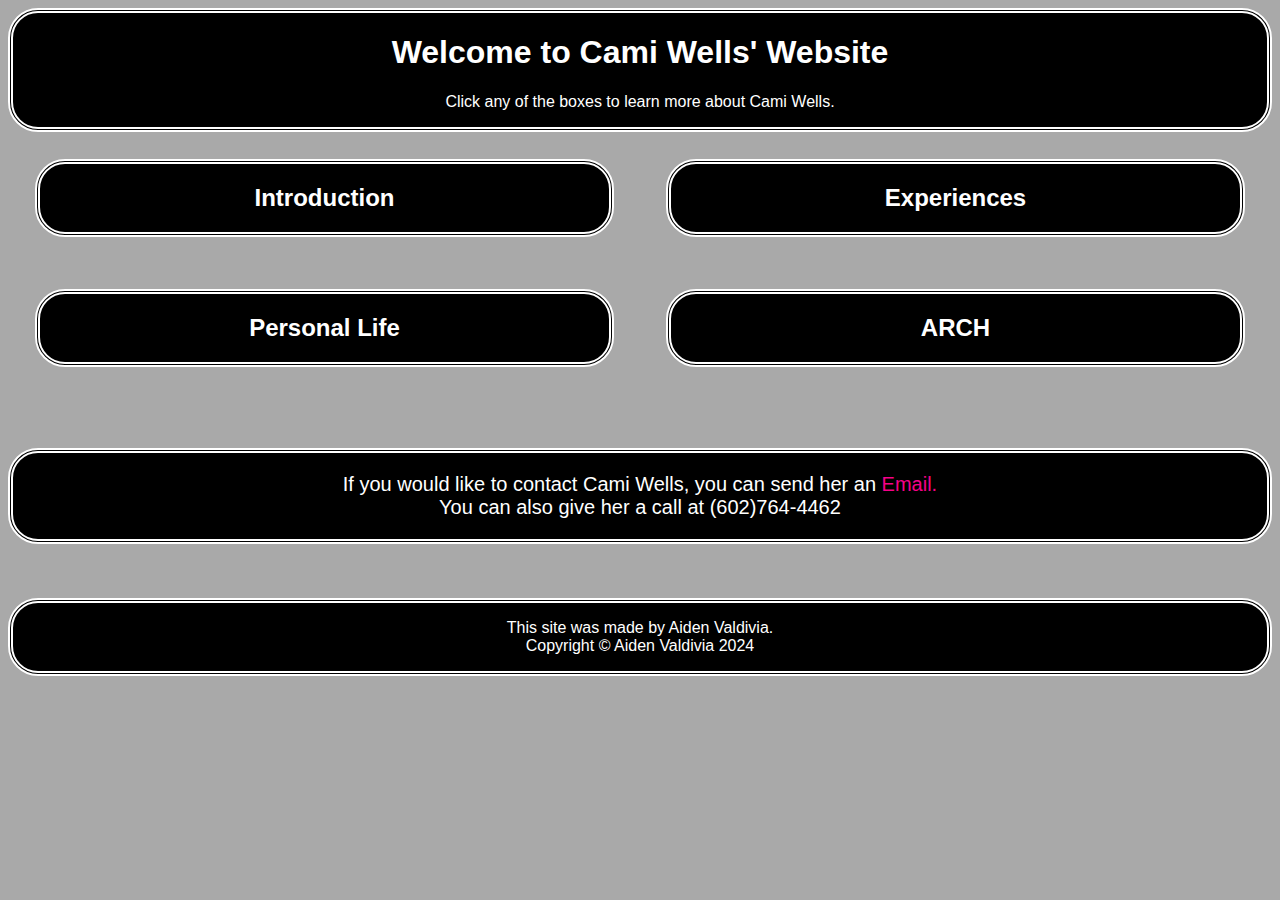
<file: Index.html>
<!DOCTYPE html>
<html>
	<head>
	<title> Cami Wells' Website</title>
	<style>
		.title{
		text-align: center;
		border: solid;
		background-color:black;
		color:white;
		font-size: 400%;
		}
		
		body{
		background-color: rgb(169,169,169);
		font-family:arial, vernada;
		}
		.links{
		
		background-color:black;
		color:white;
		border-radius:30px;
    		background-color: black; 
    		text-align: center;
		text-decoration:none;
		
		}
		div{
		text-align: center;
		border: thick double;
		background-color:black;
		color:white;
		border-radius:30px;
		background-color: black; 
    		text-align: center;
		border: thick double;
		}
		td {
		padding: 25px;
		text-align: left;
		width:50%
		}
		.links:hover {
		background-color: white;
		color:black;
		border-color: black;
		}
		table{
		table-layout: fixed;
		width: 100%;
		
		}
		a{
		text-decoration:none;
		}
		#credit{
			font-family:Verdana, Geneva, Tahoma, sans-serif;
		}
		#site{
			color:greenyellow;
		}
		#contact{
			font-size: 20px;
		}
		#email{
			color:rgb(247, 0, 136);
		}
		
	</style>
	</head>

	<body>
	<div>
	<h1> Welcome to Cami Wells' Website </h1>
	<p > Click any of the boxes to learn more about Cami Wells. </p>
	</div>
	<table>
	<tr>
	<td>
	<a href="intro.html">
	
	<div class="links">
	
	<h2 id="box-1">Introduction</h2>
	
	</div>
	</a>
	</td>
	<td>
	<a href="experiences.html">
	<div class="links">
	<h2 id="box-2"> Experiences </h2>
	</div>
	</a>
	</td>
	</tr>
	<tr>
	<td>
	<a href="personal.html">
	
	<div class="links">
	
	<h2 id="box-3">Personal Life</h2>
	
	</div>
	</a>
	</td>

	
	<td>
	<a href="arch.html">
	<div class="links">
	<h2 id="box-4"> ARCH </h2>
	</div>
	</a>
	</td>
	</tr>
	</table>
	<br>
	<br>
	<br>
	<div id="contact">
		<p id="credit"> If you would like to contact Cami Wells, you can send her an<a href="mailto:cwells@phoenixunion.org" target="_blank" rel="noopener" aria-label="cwells@phoenixunion.org - Opens a new window" id="email"> Email.</a> <br>
		 You can also give her a call at (602)764-4462 </p>
		
	</div>
	<br>
	<br>
	<br>
	<div>
		<footer>
			<p> This site was made by Aiden Valdivia. <br>
		 Copyright &copy; Aiden Valdivia 2024</p>
		</footer>
		
	</div>
	
	</body>
	</html>
</file>
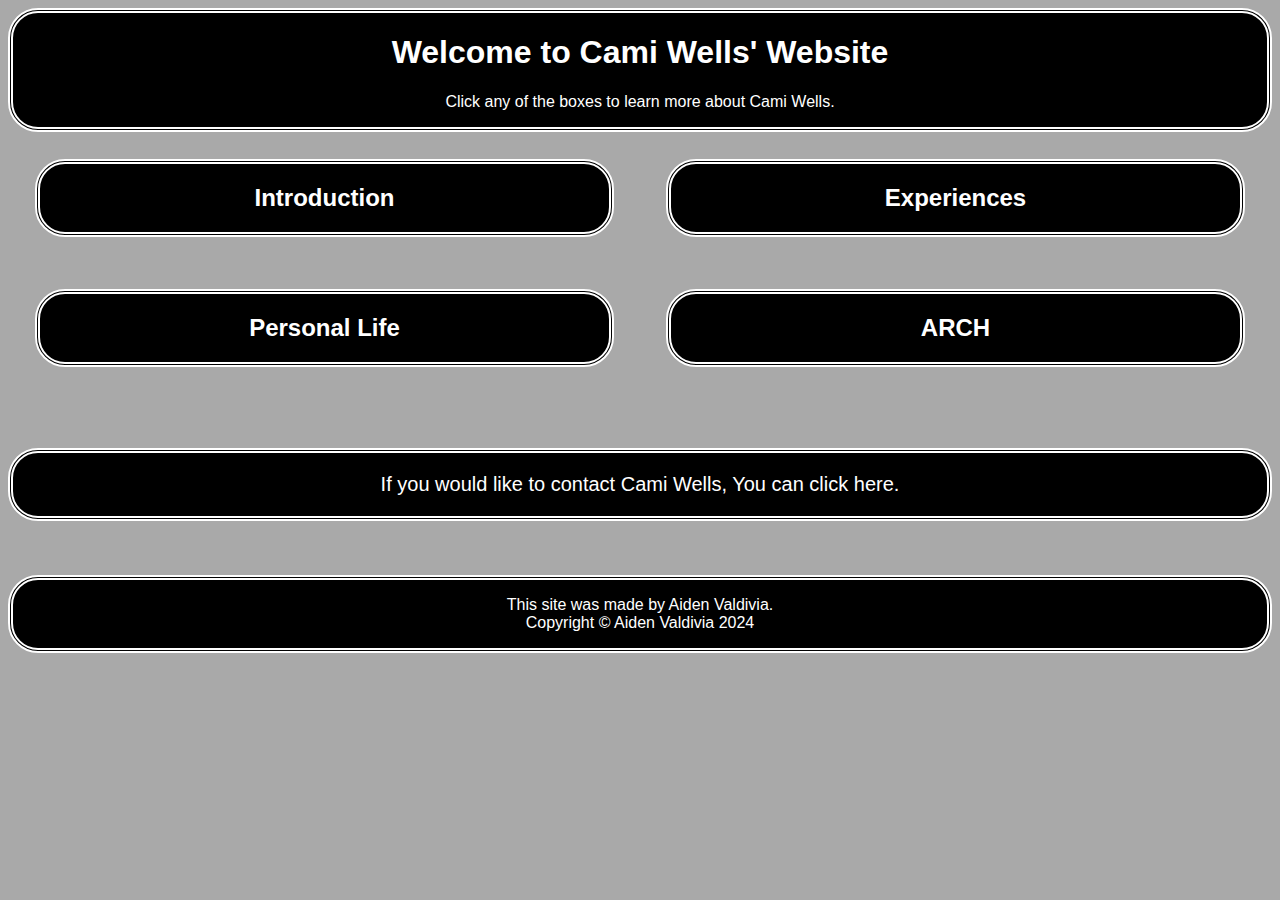
<file: index.html>
<!DOCTYPE html>
<html>
	<head>
	<title> Cami Wells' Website</title>
	<link rel="shortcut icon"
 href="kisspng-bowling-balls-medal-silver-trophy-ten-pin-bowling-5b2fc852100f14.2740698015298581300658.png">
		<script>
			if(/Android|webOS|iPhone|iPad|iPod|BlackBerry|IEMobile|Opera Mini/i.test(navigator.userAgent) ) {
 // change to 
 window.location.replace ("main-mobile.html");

}
		</script>
	<style>
		.title{
		text-align: center;
		border: solid;
		background-color:black;
		color:white;
		font-size: 400%;
		}
		
		body{
		background-color: rgb(169,169,169);
		font-family:arial, vernada;
		}
		.links{
		
		background-color:black;
		color:white;
		border-radius:30px;
    		background-color: black; 
    		text-align: center;
		text-decoration:none;
		
		}
		div{
		text-align: center;
		border: thick double;
		background-color:black;
		color:white;
		border-radius:30px;
		background-color: black; 
    		text-align: center;
		border: thick double;
		}
		td {
		padding: 25px;
		text-align: left;
		width:50%
		}
		.links:hover {
		background-color: white;
		color:black;
		border-color: black;
		}
		table{
		table-layout: fixed;
		width: 100%;
		
		}
		a{
		text-decoration:none;
		}
		#credit{
			font-family:Verdana, Geneva, Tahoma, sans-serif;
		}
		#site{
			color:greenyellow;
		}
		#contact{
			font-size: 20px;
		}
		#email{
			color:rgb(247, 0, 136);
		}
		
	</style>
	</head>

	<body>
	<div>
	<h1> Welcome to Cami Wells' Website </h1>
	<p > Click any of the boxes to learn more about Cami Wells. </p>
	</div>
	<table>
	<tr>
	<td>
	<a href="intro.html">
	
	<div class="links">
	
	<h2 id="box-1">Introduction</h2>
	
	</div>
	</a>
	</td>
	<td>
	<a href="experiences.html">
	<div class="links">
	<h2 id="box-2"> Experiences </h2>
	</div>
	</a>
	</td>
	</tr>
	<tr>
	<td>
	<a href="personal.html">
	
	<div class="links">
	
	<h2 id="box-3">Personal Life</h2>
	
	</div>
	</a>
	</td>

	
	<td>
	<a href="arch.html">
	<div class="links">
	<h2 id="box-4"> ARCH </h2>
	</div>
	</a>
	</td>
	</tr>
	</table>
	<br>
	<br>
	<br>
	<a href="contact.html">
	<div id="contact" class="links">
		<p id="credit"> If you would like to contact Cami Wells, You can click here. </p>
		
	</div>
	</a>
	<br>
	<br>
	<br>
	<div>
		
		<footer>
			<p> This site was made by Aiden Valdivia. <br>
		 Copyright &copy; Aiden Valdivia 2024</p>
		</footer>
		
	</div>
	
	</body>
	</html>
</file>
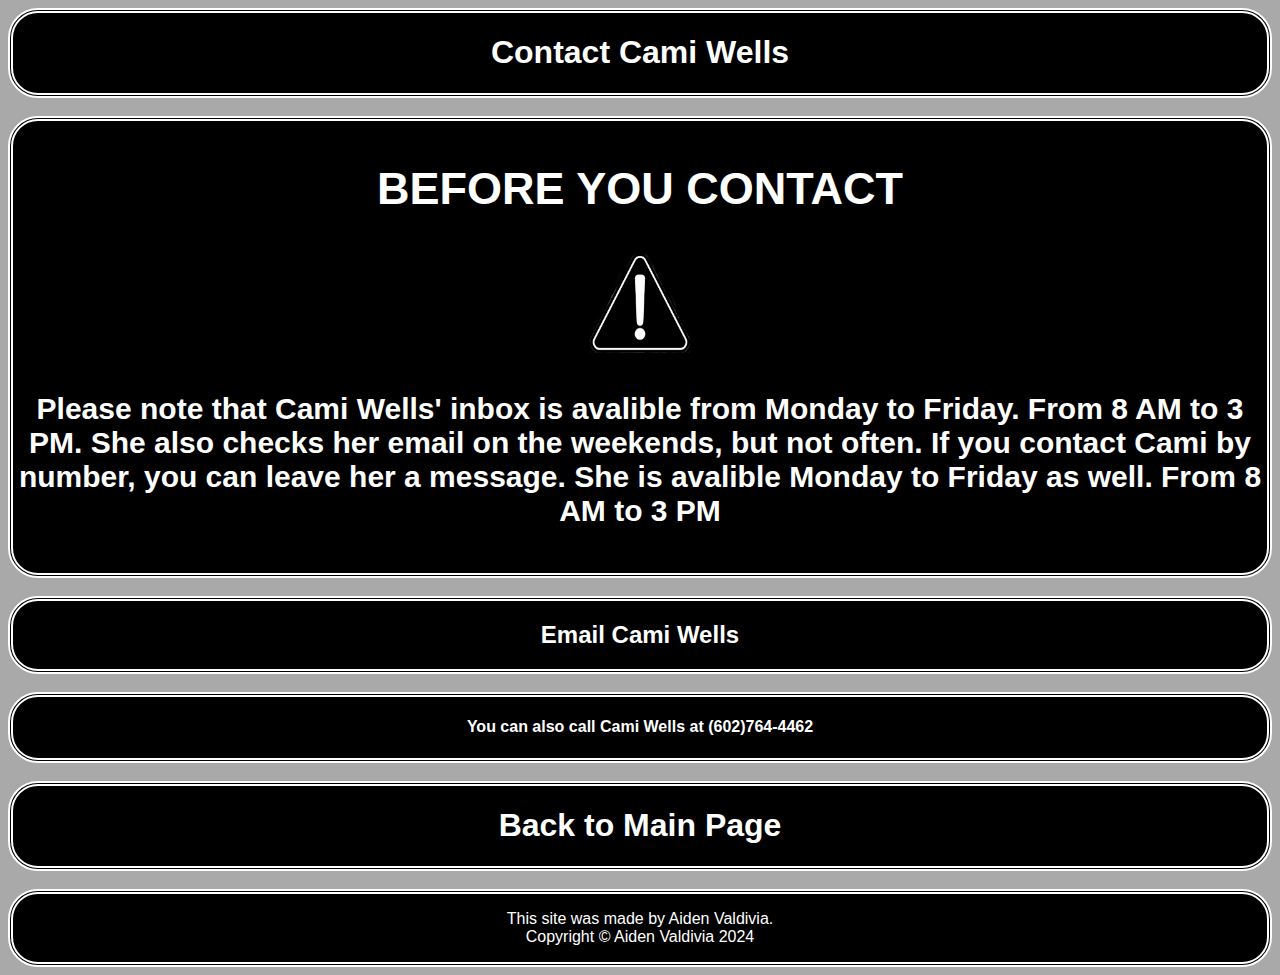
<file: contact-mobile.html>
<!DOCTYPE html>
<html>
	<head>
	<title>Contact Cami Wells</title>
	<link rel="shortcut icon"
 href="kisspng-bowling-balls-medal-silver-trophy-ten-pin-bowling-5b2fc852100f14.2740698015298581300658.png">

	<style>
		
	.title{
		text-align: center;
		border: solid;
		background-color:black;
		color:white;
		font-size: 400%;
		}
		body{
		background-color: rgb(169,169,169);
		font-family:arial, vernada;
		}
		.links{
		
		background-color:black;
		color:white;
		border-radius:30px;
    		background-color: black; 
    		text-align: center;
		text-decoration:none;
		
		}
		div{
		text-align: center;
		border: thick double;
		background-color:black;
		color:white;
		border-radius:30px;
		background-color: black; 
    		text-align: center;
		border: thick double;
		}
		td {
		padding: 20px;
		text-align: left;
		width:100%
		}
		.links:hover {
		background-color: white;
		color:black;
		border-color: black;
		}
		table{
		table-layout: fixed;
		width: 100%;
		
		}
		a{
		text-decoration:none;
		}
		#wall{
		font-size:30px;
		padding: 5px;
		}
		img{
		width: 100px;
		height:100px;
		margin-left: auto;
  		margin-right: auto;
		display: block;
		}
		
	
	</style>
	</head>
 <body>
	<div>
	<h1> Contact Cami Wells </h1>
	</div>
	<br>
	<div id="wall">
	<h2> BEFORE YOU CONTACT</h2>
	<img src="warning.png" alt="Warning-icon" width=100px height=100px>
	<h4> Please note that Cami Wells' inbox is avalible from Monday to Friday. From 8 AM to 3 PM. She also checks her email on the weekends, but not often. If you contact Cami by number, you can leave her a message. She is avalible Monday to Friday as well. From 8 AM to 3 PM </h4>
	</div>
	<br>
	<a href="mailto:cwells@phoenixunion.org" target="_blank" rel="noopener" aria-label="cwells@phoenixunion.org - Opens a new window" class="links">
	
	<div class="links">
	
	
	<h2 id="box-1">Email Cami Wells</h2>
	
	</div>
	</a>
    <br>
	<div>
	<h4 id="box-2"> You can also call Cami Wells at (602)764-4462 </h4>
	</div>
	</a>
    <br>
	 
		 <a href="index.html">
	<div class="links">
	<h1> Back to Main Page <h1>
	</div>
	</a>
	<br>
	<footer>
		<div>
		<p> This site was made by Aiden Valdivia. <br>
	 Copyright &copy; Aiden Valdivia 2024</p>
	 </div>
	</footer>
 </body>
</html>
</file>
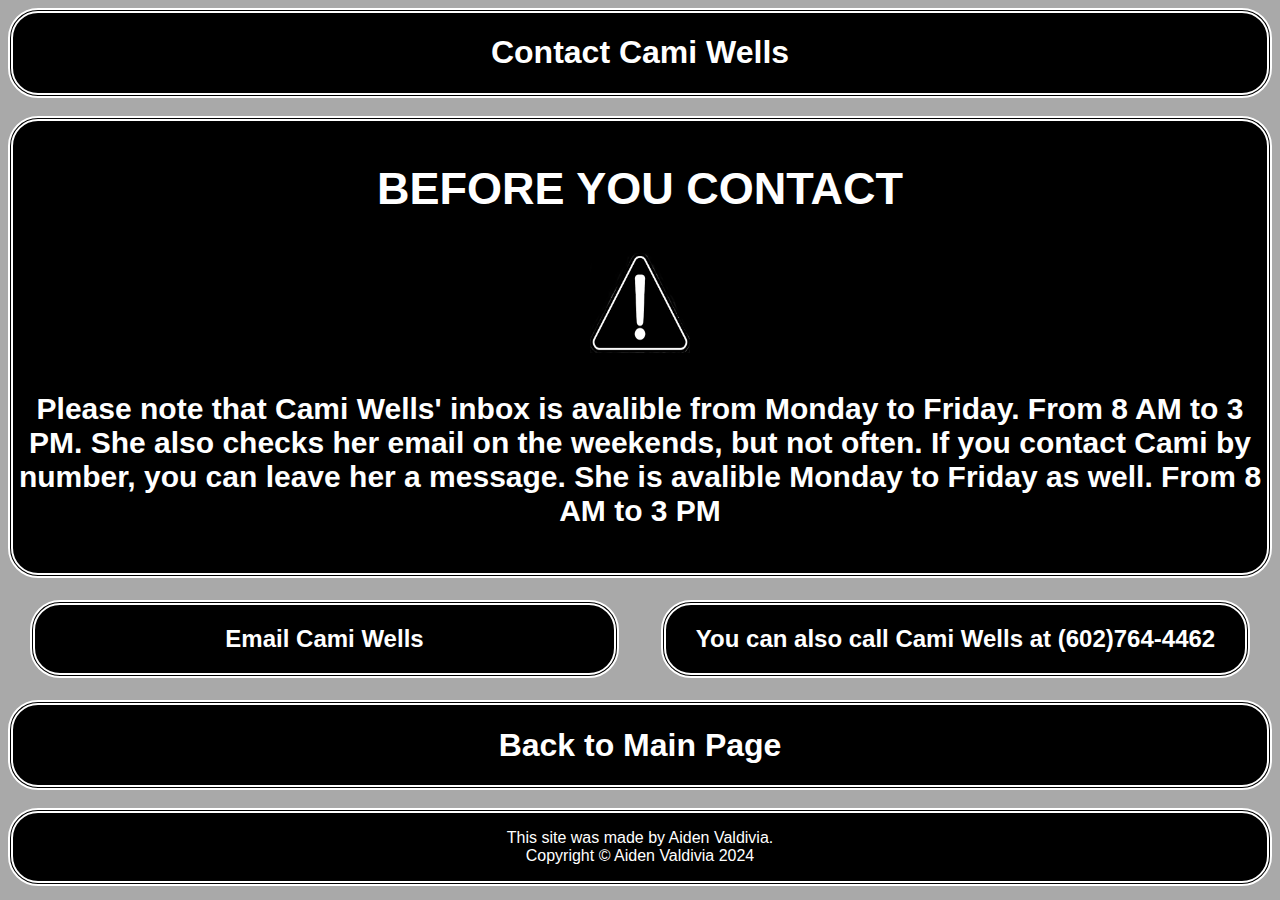
<file: contact.html>
<!DOCTYPE html>
<html>
	<head>
	<title>Contact Cami Wells</title>
	<link rel="shortcut icon"
 href="kisspng-bowling-balls-medal-silver-trophy-ten-pin-bowling-5b2fc852100f14.2740698015298581300658.png">
 <script>
	if(/Android|webOS|iPhone|iPad|iPod|BlackBerry|IEMobile|Opera Mini/i.test(navigator.userAgent) ) {
// change to mobile page
window.location.replace ("contact-mobile.html");

}
</script>
	<style>
		
	.title{
		text-align: center;
		border: solid;
		background-color:black;
		color:white;
		font-size: 400%;
		}
		body{
		background-color: rgb(169,169,169);
		font-family:arial, vernada;
		}
		.links{
		
		background-color:black;
		color:white;
		border-radius:30px;
    		background-color: black; 
    		text-align: center;
		text-decoration:none;
		
		}
		div{
		text-align: center;
		border: thick double;
		background-color:black;
		color:white;
		border-radius:30px;
		background-color: black; 
    		text-align: center;
		border: thick double;
		}
		td {
		padding: 20px;
		text-align: left;
		width:100%
		}
		.links:hover {
		background-color: white;
		color:black;
		border-color: black;
		}
		table{
		table-layout: fixed;
		width: 100%;
		
		}
		a{
		text-decoration:none;
		}
		#wall{
		font-size:30px;
		padding: 5px;
		}
		img{
		width: 100px;
		height:100px;
		margin-left: auto;
  		margin-right: auto;
		display: block;
		}
		
	
	</style>
	</head>
 <body>
	<div>
	<h1> Contact Cami Wells </h1>
	</div>
	<br>
	<div id="wall">
	<h2> BEFORE YOU CONTACT</h2>
	<img src="warning.png" alt="Warning-icon" width=100px height=100px>
	<h4> Please note that Cami Wells' inbox is avalible from Monday to Friday. From 8 AM to 3 PM. She also checks her email on the weekends, but not often. If you contact Cami by number, you can leave her a message. She is avalible Monday to Friday as well. From 8 AM to 3 PM </h4>
	</div>
	<table>
	<tr>
	<td>
	<a href="mailto:cwells@phoenixunion.org" target="_blank" rel="noopener" aria-label="cwells@phoenixunion.org - Opens a new window" class="links">
	
	<div class="links">
	
	
	<h2 id="box-1">Email Cami Wells</h2>
	
	</div>
	</a>
	</td>
	<td>
	<div>
	<h2 id="box-2"> You can also call Cami Wells at (602)764-4462 </h2>
	</div>
	</a>
	</td>
	</tr>
	</table>
	 
		 <a href="index.html">
	<div class="links">
	<h1> Back to Main Page <h1>
	</div>
	</a>
	<br>
	<footer>
		<div>
		<p> This site was made by Aiden Valdivia. <br>
	 Copyright &copy; Aiden Valdivia 2024</p>
	 </div>
	</footer>
 </body>
</html>
</file>
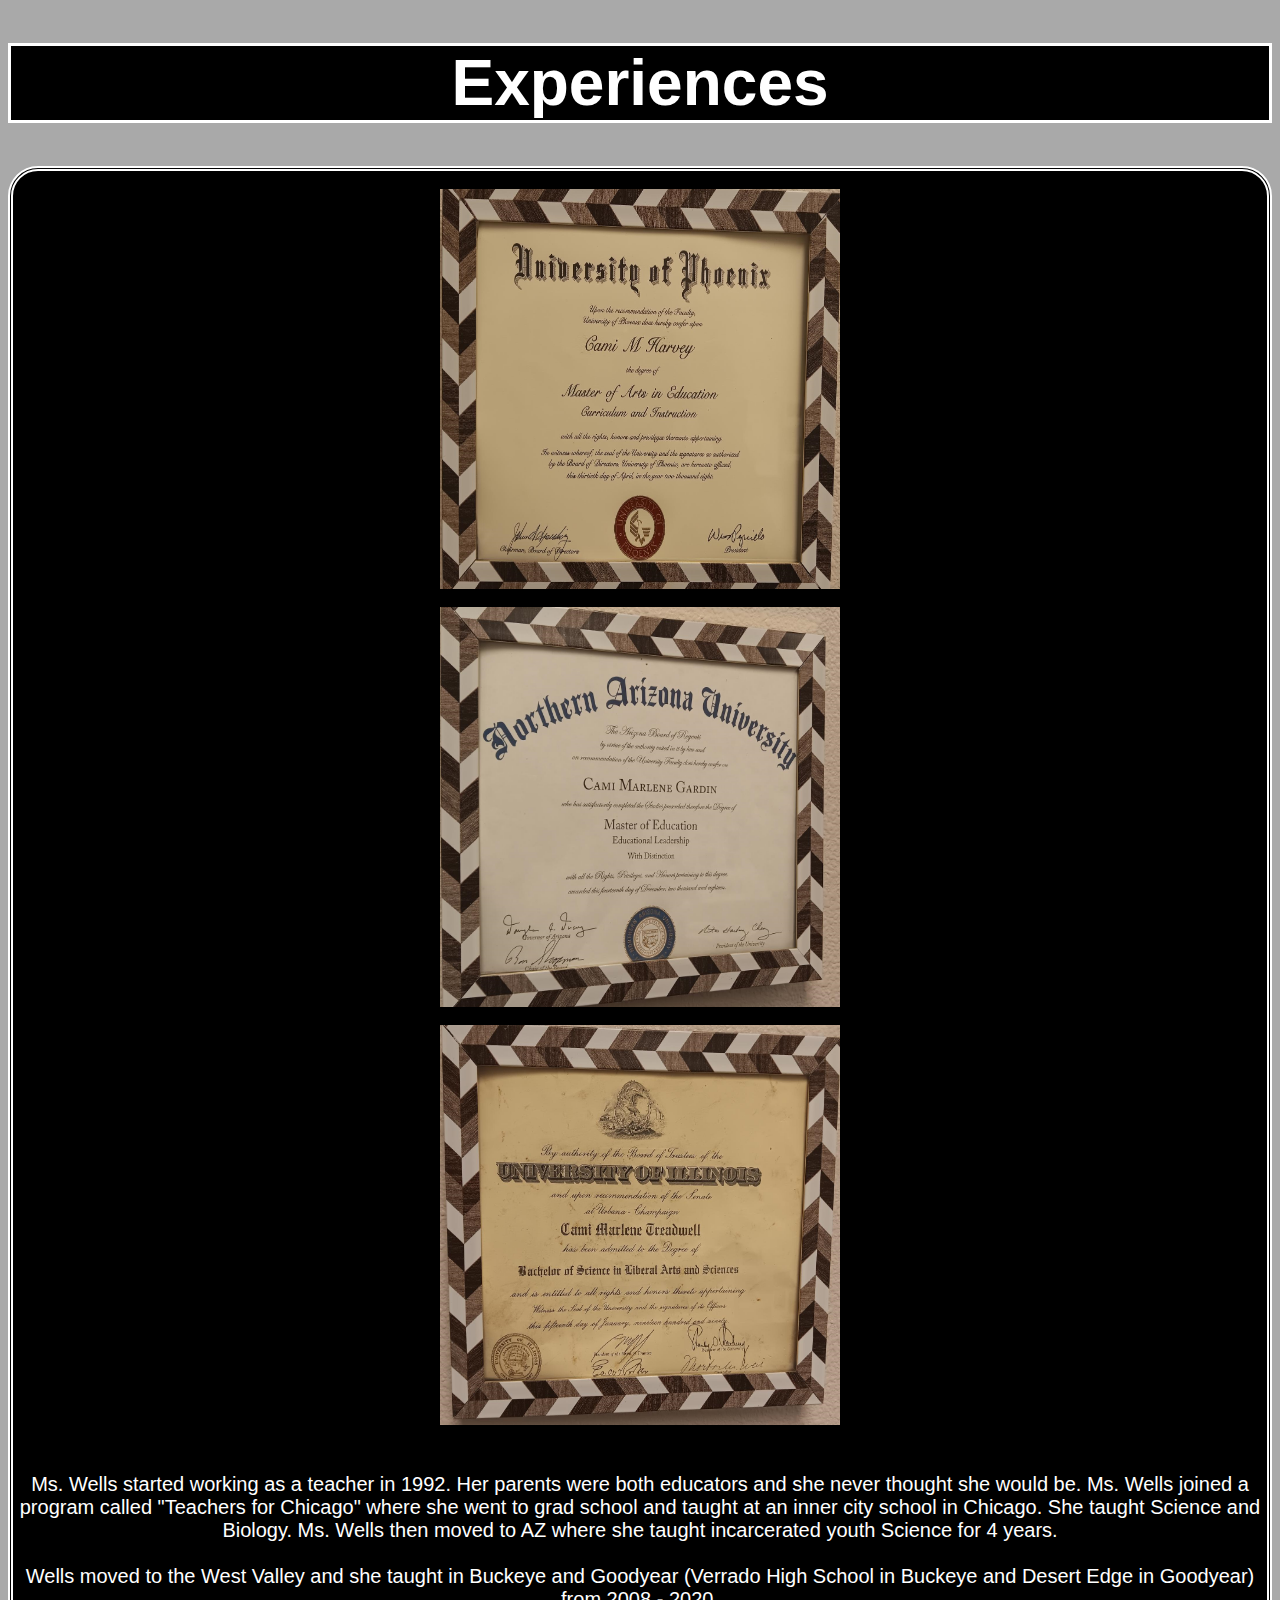
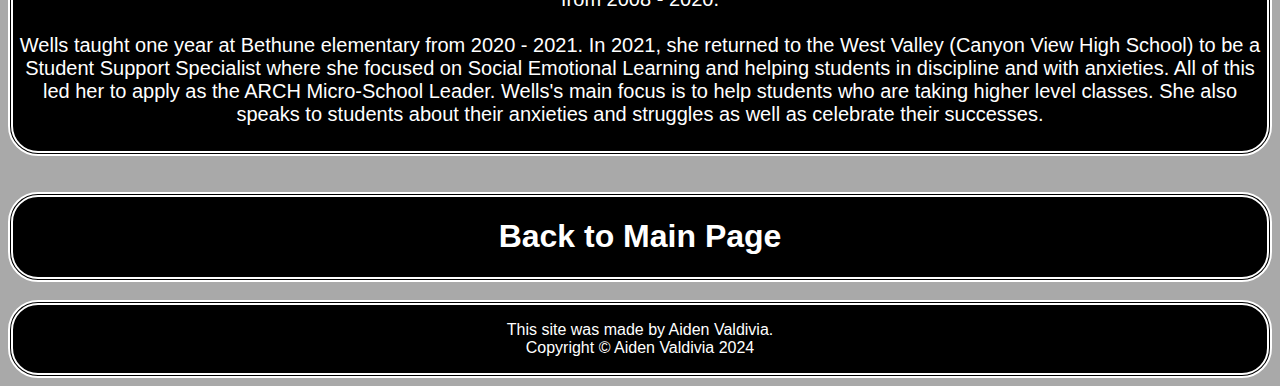
<file: experiences-mobile.html>
<!DOCTYPE html>
<html>
	<head>
	<title>Experiences</title>
	<link rel="shortcut icon"
 href="kisspng-bowling-balls-medal-silver-trophy-ten-pin-bowling-5b2fc852100f14.2740698015298581300658.png">
	<style>
	.title{
		text-align: center;
		border: solid;
		background-color:black;
		color:white;
		font-size: 400%;
		}
		body{
		background-color: rgb(169,169,169);
		font-family:arial, vernada;
		}
		.links{
		
		background-color:black;
		color:white;
		border-radius:30px;
    		background-color: black; 
    		text-align: center;
		text-decoration:none;
		
		}
		div{
		text-align: center;
		border: thick double;
		background-color:black;
		color:white;
		border-radius:30px;
		background-color: black; 
    		text-align: center;
		border: thick double;
		}
		td {
		padding: 25px;
		text-align: left;
		width:50%
		}
		.links:hover {
		background-color: white;
		color:black;
		border-color: black;
		}
		table{
		table-layout: fixed;
		width: 100%;
		
		}
		a{
		text-decoration:none
		}
		#wall{
		font-size: 20px;
		padding: 5px;
		}
		img{
		
		width:400px;
		height:400px;
		display: block;
        margin-left: auto;
  		margin-right: auto;
		
		
		}
	</style>
	</head>
	<body>
	<h1 class="title"> Experiences</h1>
	<div> 
    
    <br>
	
	<img src="diploma-1.png" alt="Ms.Wells's diploma at the University of Phoenix.">
	 <br>
	<img src="diploma-2.png" alt="Ms. Wells's diploma at the Northern Arizona Universiy." > 
	<br>
	<img src="diploma-3.png" alt="Ms. Wells's diploma at the University of illinois.">	
	
	
	<p id="wall">
	<br>
	Ms. Wells started working as a teacher in 1992. Her parents were both educators and she never thought she would be. Ms. Wells joined a program called "Teachers for Chicago" where she went to grad school and taught at an inner city school in Chicago. She taught Science and Biology. 
	Ms. Wells then moved to AZ where she taught incarcerated youth Science for 4 years. <br><br>
	Wells moved to the West Valley and she taught in Buckeye and Goodyear (Verrado High School in Buckeye and Desert Edge in Goodyear) from 2008 - 2020. <br><br>
	Wells taught one year at Bethune elementary from 2020 - 2021. In 2021, she returned to the West Valley (Canyon View High School) to be a Student Support Specialist where she focused on Social Emotional Learning and helping students in discipline and with anxieties. 
	All of this led her to apply as the ARCH Micro-School Leader. Wells's main focus is to help students who are taking higher level classes. She also speaks to students about their anxieties and struggles as well as celebrate their successes.   </p>
	</div>
	<br>
	<br>
	<a href="index.html">
	<div class="links">
	<h1> Back to Main Page <h1>
	</div>
	</a>
	<br>
	<footer>
		<div>
	<p> This site was made by Aiden Valdivia. <br>
 Copyright &copy; Aiden Valdivia 2024</p>
		</div>
</footer>
	</body>
</html>
</file>
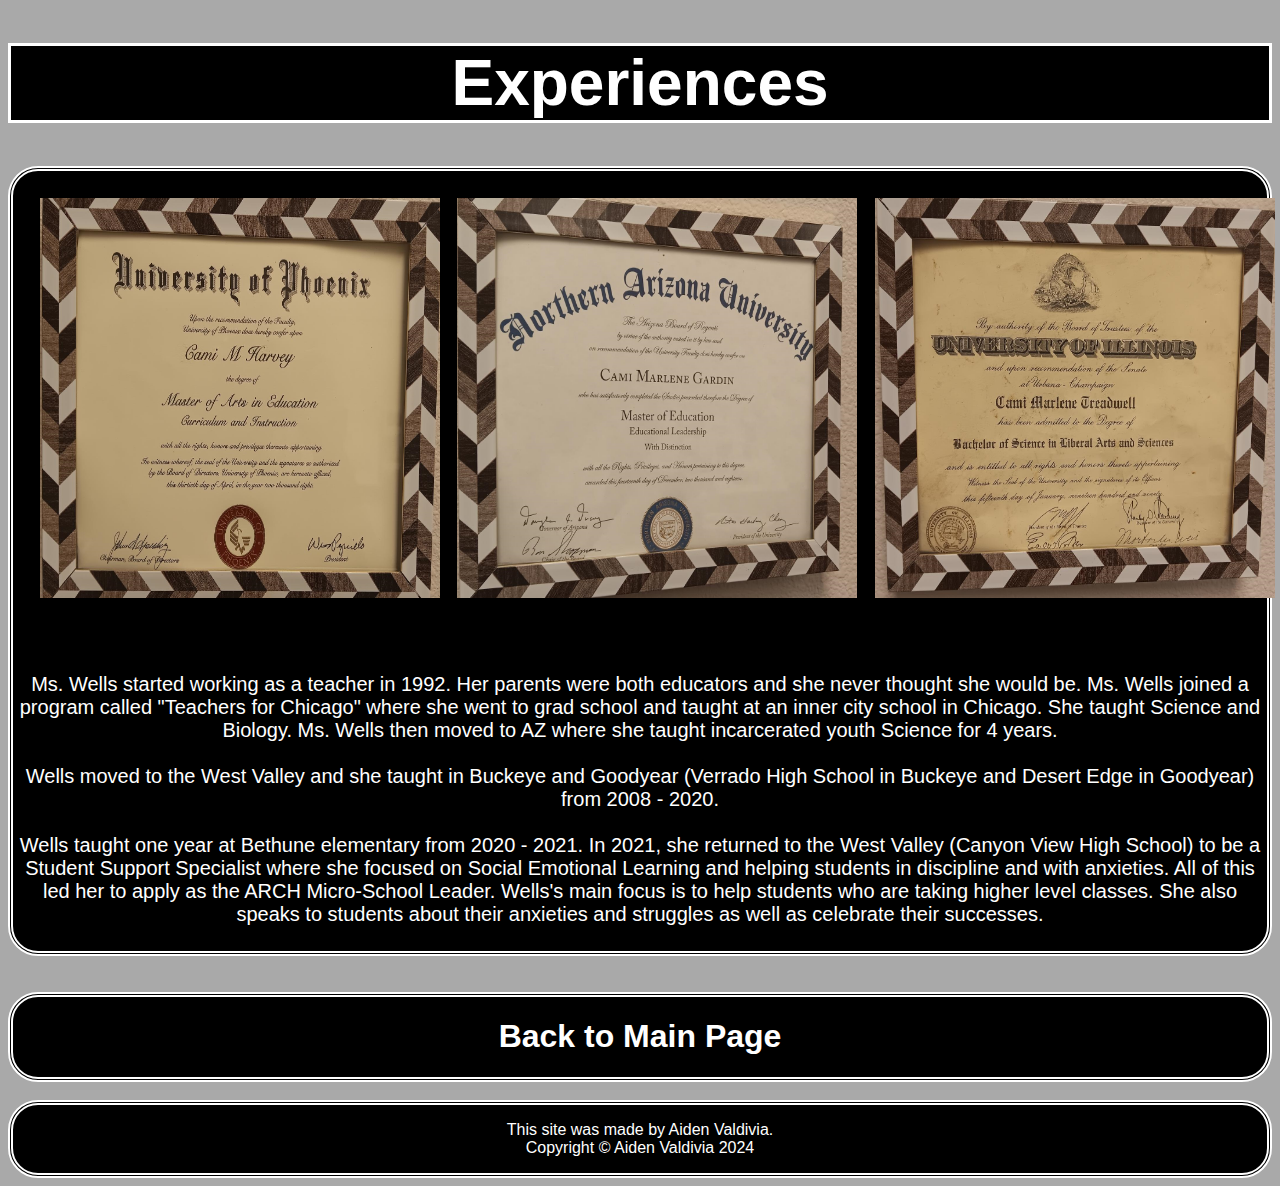
<file: experiences.html>
<!DOCTYPE html>
<html>
	<head>
	<title>Experiences</title>
	<link rel="shortcut icon"
 href="kisspng-bowling-balls-medal-silver-trophy-ten-pin-bowling-5b2fc852100f14.2740698015298581300658.png">
 <script>
	if(/Android|webOS|iPhone|iPad|iPod|BlackBerry|IEMobile|Opera Mini/i.test(navigator.userAgent) ) {
// change to mobile page
window.location.replace ("experiences-mobile.html");

}
</script>
	<style>
	.title{
		text-align: center;
		border: solid;
		background-color:black;
		color:white;
		font-size: 400%;
		}
		body{
		background-color: rgb(169,169,169);
		font-family:arial, vernada;
		}
		.links{
		
		background-color:black;
		color:white;
		border-radius:30px;
    		background-color: black; 
    		text-align: center;
		text-decoration:none;
			overflow:sc
		
		}
		div{
		text-align: center;
		border: thick double;
		background-color:black;
		color:white;
		border-radius:30px;
		background-color: black; 
    		text-align: center;
		border: thick double;
		}
		td {
		padding: 25px;
		text-align: left;
		width:50%
		}
		.links:hover {
		background-color: white;
		color:black;
		border-color: black;
		}
		table{
		table-layout: fixed;
		width: 100%;
		
		}
		a{
		text-decoration:none
		}
		#wall{
		font-size: 20px;
		padding: 5px;
		}
		img{
		
		width:400px;
		height:400px;
		display: block;
		
		
		}
	</style>
	</head>
	<body>
	<h1 class="title"> Experiences</h1>
	<div> 
	<table>
	<tr>
	<td>
	<img src="diploma-1.png" alt="Ms.Wells's diploma at the University of Phoenix.">
	</td>
	<td> 
	<img src="diploma-2.png" alt="Ms. Wells's diploma at the Northern Arizona Universiy." > 
	</td>
	<td>
	<img src="diploma-3.png" alt="Ms. Wells's diploma at the University of illinois.">	
	</td>
	</tr>	
	</table>
	
	<p id="wall">
	<br>
	Ms. Wells started working as a teacher in 1992. Her parents were both educators and she never thought she would be. Ms. Wells joined a program called "Teachers for Chicago" where she went to grad school and taught at an inner city school in Chicago. She taught Science and Biology. 
	Ms. Wells then moved to AZ where she taught incarcerated youth Science for 4 years. <br><br>
	Wells moved to the West Valley and she taught in Buckeye and Goodyear (Verrado High School in Buckeye and Desert Edge in Goodyear) from 2008 - 2020. <br><br>
	Wells taught one year at Bethune elementary from 2020 - 2021. In 2021, she returned to the West Valley (Canyon View High School) to be a Student Support Specialist where she focused on Social Emotional Learning and helping students in discipline and with anxieties. 
	All of this led her to apply as the ARCH Micro-School Leader. Wells's main focus is to help students who are taking higher level classes. She also speaks to students about their anxieties and struggles as well as celebrate their successes.   </p>
	</div>
	<br>
	<br>
	<a href="index.html">
	<div class="links">
	<h1> Back to Main Page <h1>
	</div>
	</a>
	<br>
	<footer>
		<div>
	<p> This site was made by Aiden Valdivia. <br>
 Copyright &copy; Aiden Valdivia 2024</p>
		</div>
</footer>
	</body>
</html>
</file>
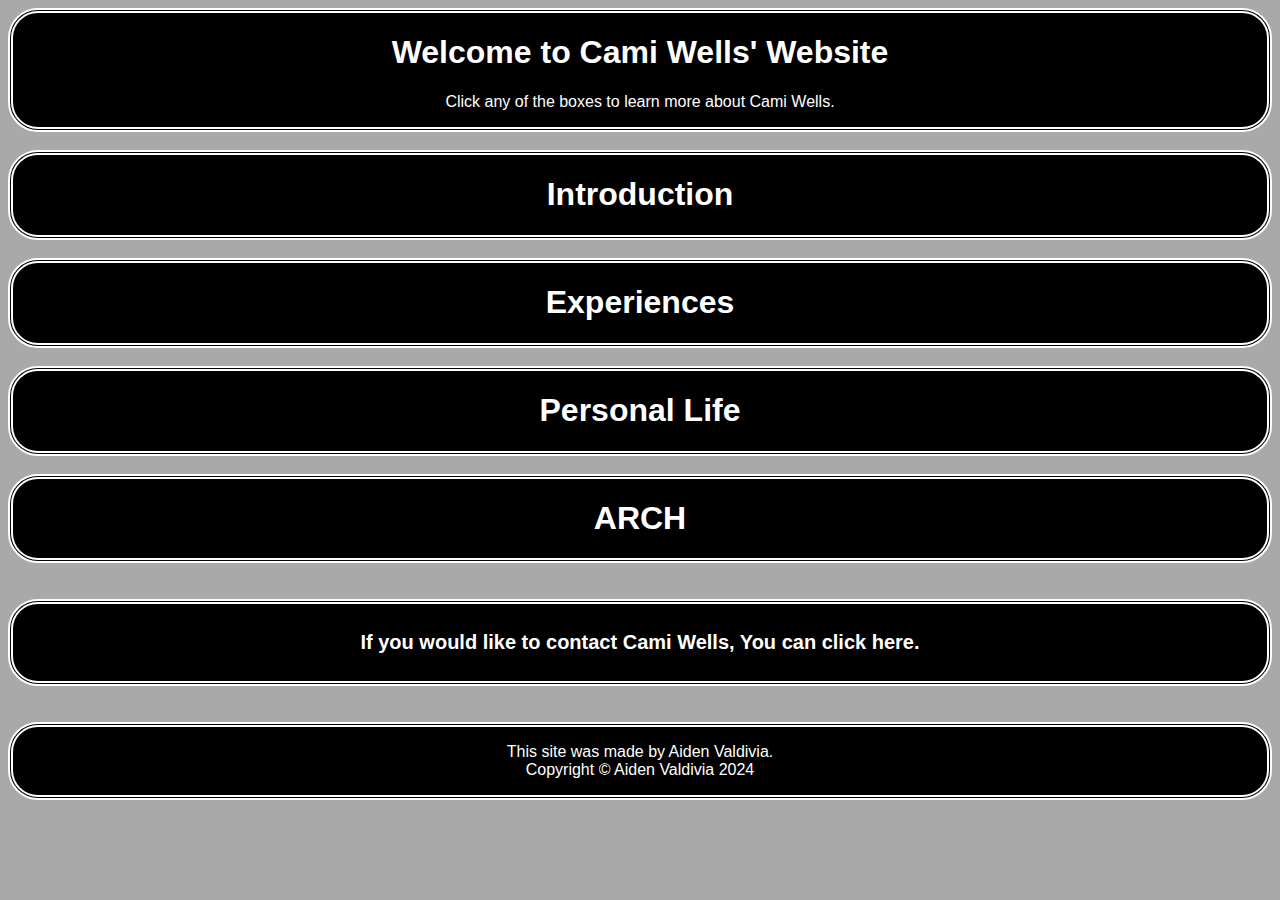
<file: main-mobile.html>
<!DOCTYPE html>
<html>
	<head>
	<title> Cami Wells' Website</title>
	<link rel="shortcut icon"
 href="kisspng-bowling-balls-medal-silver-trophy-ten-pin-bowling-5b2fc852100f14.2740698015298581300658.png">
	<style>
		.title{
		text-align: center;
		border: solid;
		background-color:black;
		color:white;
		font-size: 400%;
		}
		
		body{
		background-color: rgb(169,169,169);
		font-family:arial;
		}
		.links{
		
		background-color:black;
		color:white;
		border-radius:30px;
    		background-color: black; 
    		text-align: center;
		text-decoration:none;
		
		}
		div{
		text-align: center;
		border: thick double;
		background-color:black;
		color:white;
		border-radius:30px;
		background-color: black; 
    		text-align: center;
		border: thick double;
		}
		td {
		margin: 50px;
		padding: 10px;
		padding-top: 5px;
		text-align: left;
		width:50%;
		size:100px;
		height: 200px;


		}
		.links:hover {
		background-color: white;
		color:black;
		border-color: black;
		}
		table{
		table-layout: fixed;
		width: 100%;
		size: 200px;
		
		
		}
		a{
		text-decoration:none;
		}
		#credit{
			font-family:Verdana, Tahoma, sans-serif;
		}
		#site{
			color:greenyellow;
		}
		#contact{
			font-size: 20px;
		}
		#email{
			color:rgb(247, 0, 136);
		}

		
	</style>
	</head>

	<body>
	<div>
	<h1> Welcome to Cami Wells' Website </h1>
	<p > Click any of the boxes to learn more about Cami Wells. </p>
	</div>
	<br>
	
	
	<a href="intro.html">
	
	
	<div class="links"  >
	
	
	<h1 id="box-1">Introduction</h1>
	
	</div>
	</a>
	<br>
	<a href="experiences.html">
	<div class="links" >
	<h1 id="box-2"> Experiences </h1>
	</div>
	</a>
	<br>
	<a href="personal.html">
	
	<div class="links" >
	
	<h1 id="box-3">Personal Life</h1>
	
	</div>
	</a>
	<br>
	<a href="arch.html">
	<div class="links" >
	<h1 id="box-4"> ARCH </h1>
	</div>
	</a>
	<br>
	<br>
	
	<a href="contact.html">
	<div id="contact" class="links">
		<h4 id="credit"> If you would like to contact Cami Wells, You can click here. </h4>
		
	</div>
	</a>
	<br>
	<br>
		
		<footer>
            <div>
			<p> This site was made by Aiden Valdivia. <br>
		 Copyright &copy; Aiden Valdivia 2024</p>
            </div>
		</footer>
		
	
	</body>
	</html>
</file>
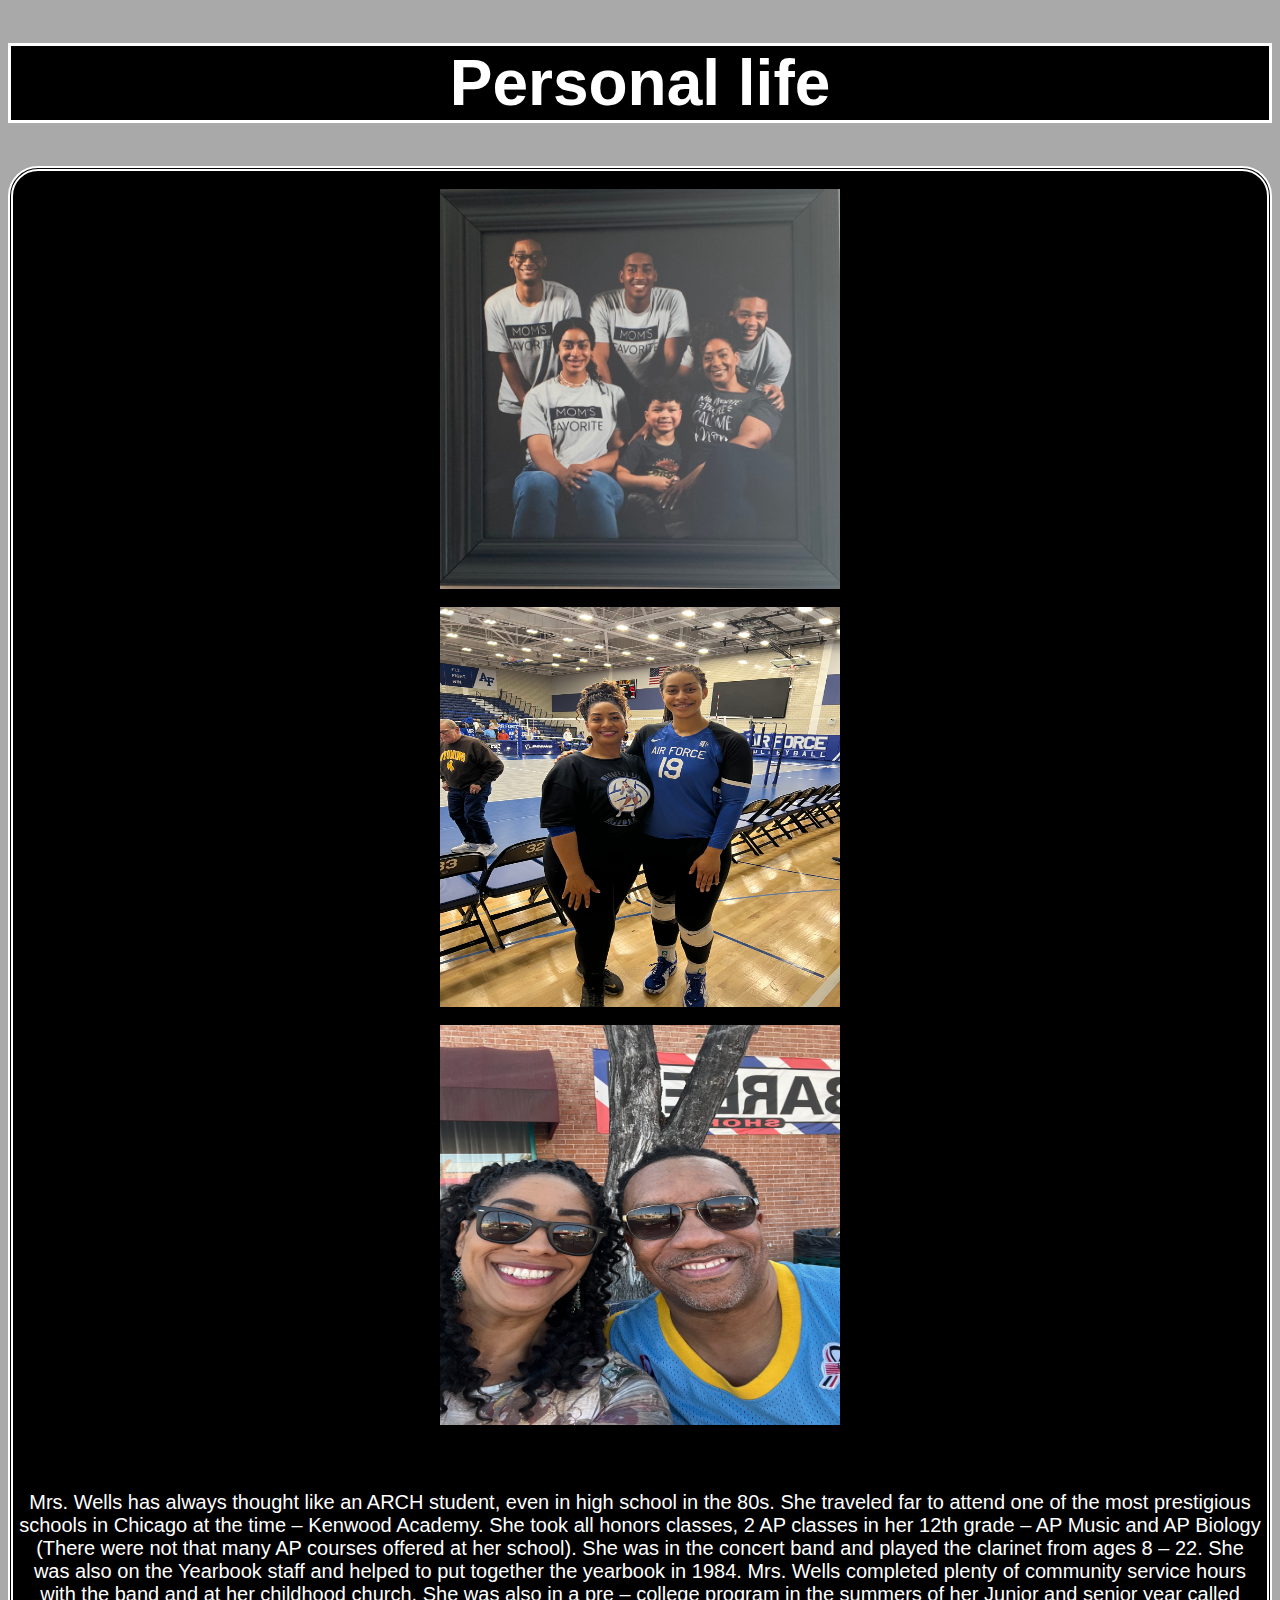
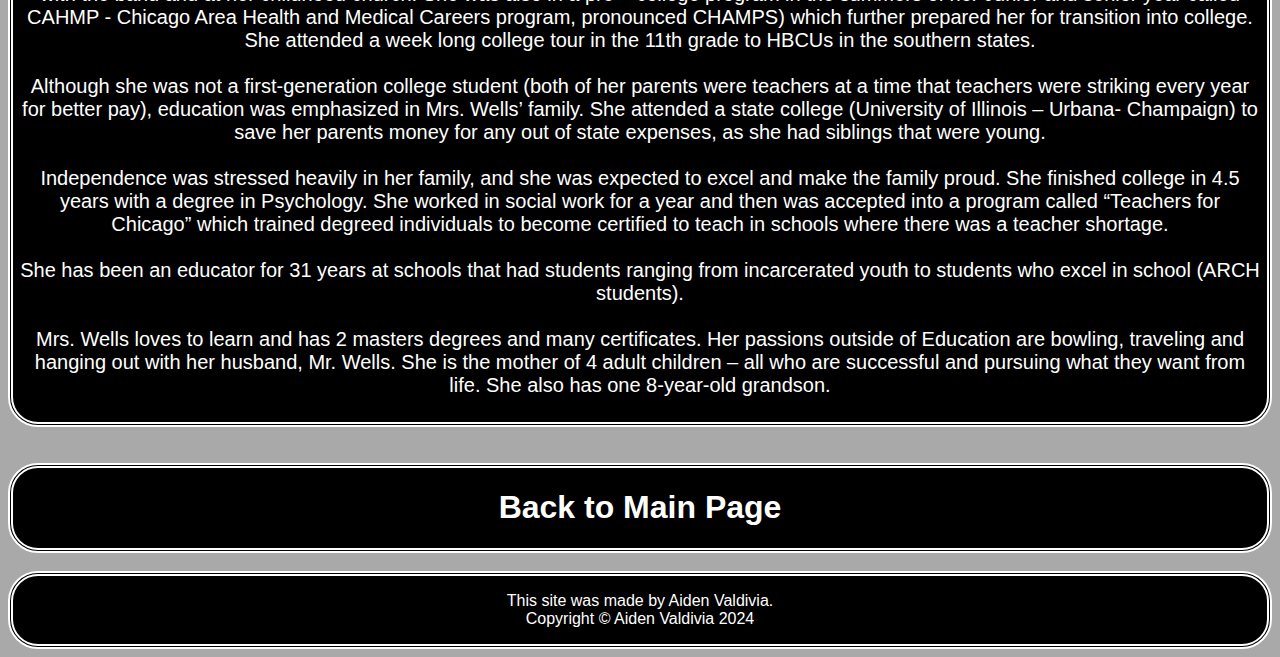
<file: personal-mobile.html>
<!DOCTYPE html>
<html>
	<head>
	<title>Personal life</title>
	<link rel="shortcut icon"
 href="kisspng-bowling-balls-medal-silver-trophy-ten-pin-bowling-5b2fc852100f14.2740698015298581300658.png">
	<style>
		
	.title{
		text-align: center;
		border: solid;
		background-color:black;
		color:white;
		font-size: 400%;
		}
		body{
		background-color: rgb(169,169,169);
		font-family:arial, vernada;
		}
		.links{
		
		background-color:black;
		color:white;
		border-radius:30px;
    		background-color: black; 
    		text-align: center;
		text-decoration:none;
		
		}
		div{
		text-align: center;
		border: thick double;
		background-color:black;
		color:white;
		border-radius:30px;
		background-color: black; 
    		text-align: center;
		border: thick double;
		}
		td {
		padding: 25px;
		text-align: left;
		width:50%
		}
		.links:hover {
		background-color: white;
		color:black;
		border-color: black;
		}
		table{
		table-layout: fixed;
		width: 100%;
		
		}
		a{
		text-decoration:none
		}
		#wall{
		font-size: 20px;
		padding: 5px;
		}
		img{
		
		width:400px;
		height:400px;
		display: block;
        margin-left: auto;
  		margin-right: auto;
		
		
		}
	</style>
	</head>
	<body>
	<h1 class="title"> Personal life</h1>
	<div> 
	<br>
	<img src="Ms. Wells family photo.png" alt="Ms. Wells family photo.">
	<br>
	<img src="wells daughter.png" alt="Ms. Wells with her daughter" > 
	<br>
	<img src="wells husband.png" alt="Ms. Wells with her Husband.">	
	<br>
	
	<p id="wall">
	<br>
	 Mrs. Wells has always thought like an ARCH student, even in high school in the 80s. She traveled far to attend one of the most prestigious schools in Chicago at the time – Kenwood Academy. She took all honors classes, 2 AP classes in her 12th grade – AP Music and AP Biology (There were not that many AP courses offered at her school). She was in the concert band and played the clarinet from ages 8 – 22. She was also on the Yearbook staff and helped to put together the yearbook in 1984.  Mrs. Wells completed plenty of community service hours with the band and at her childhood church. She was also in a pre – college program in the summers of her Junior and senior year called CAHMP - Chicago Area Health and Medical Careers program,   pronounced CHAMPS)  which further prepared her for transition into college. She attended a week long college tour in the 11th grade to HBCUs in the southern states.<br> <br>
Although she was not a first-generation college student (both of her parents were teachers at a time that teachers were striking every year for better pay), education was emphasized in Mrs. Wells’ family. She attended a state college (University of Illinois – Urbana- Champaign) to save her parents money for any out of state expenses, as she had siblings that were young. <br> <br>
Independence was stressed heavily in her family, and she was expected to excel and make the family proud. She finished college in 4.5 years with a degree in Psychology. She worked in social work for a year and then was accepted into a program called “Teachers for Chicago” which trained degreed individuals to become certified to teach in schools where there was a teacher shortage.<br> <br>
She has been an educator for 31 years at schools that had students ranging from incarcerated youth to students who excel in school (ARCH students).<br> <br>
Mrs. Wells loves to learn and has 2 masters degrees and many certificates. Her passions outside of Education are bowling, traveling and hanging out with her husband, Mr. Wells. She is the mother of 4 adult children – all who are successful and pursuing what they want from life. She also has one 8-year-old grandson.  </p>
	</div>
	<br>
	<br>
	<a href="index.html">
	<div class="links">
	<h1> Back to Main Page <h1>
	</div>
	</a>
	<br>
	<footer>
		<div>
		<p> This site was made by Aiden Valdivia. <br>
	 Copyright &copy; Aiden Valdivia 2024</p>
		</div>
	</footer>
	</body>
</html>
</file>
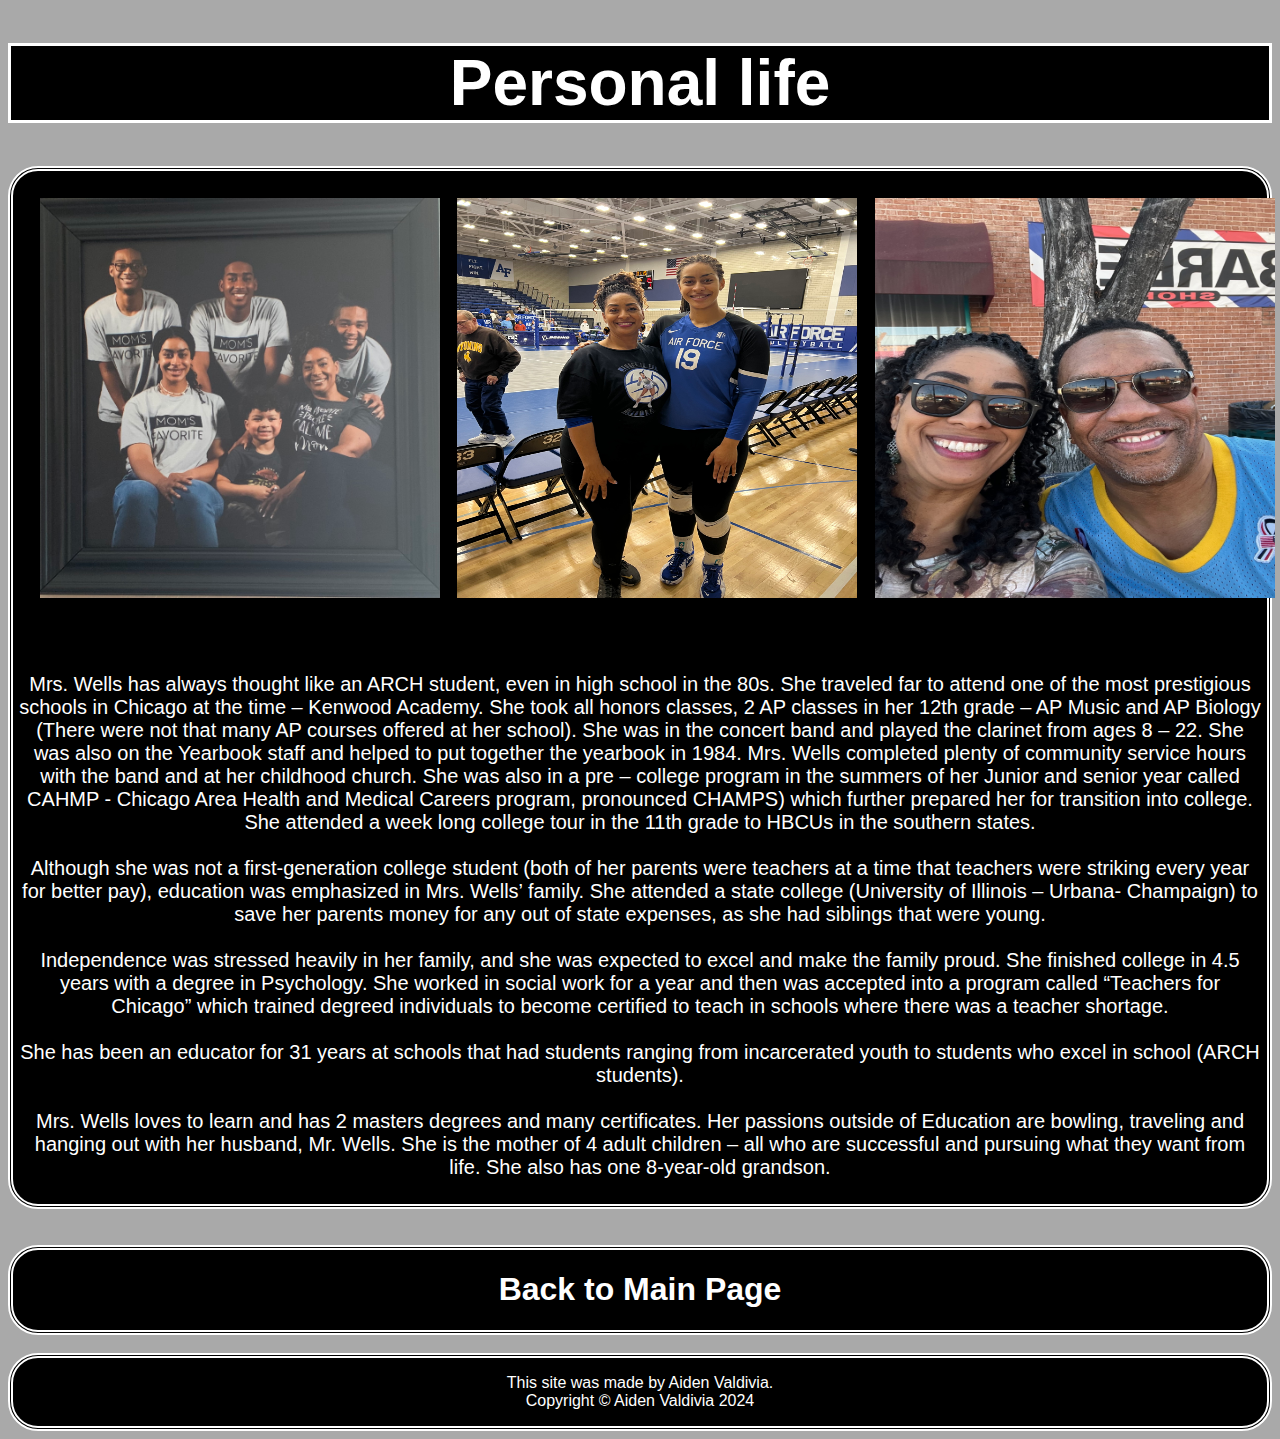
<file: personal.html>
<!DOCTYPE html>
<html>
	<head>
	<title>Personal life</title>
	<link rel="shortcut icon"
 href="kisspng-bowling-balls-medal-silver-trophy-ten-pin-bowling-5b2fc852100f14.2740698015298581300658.png">
 <script>
	if(/Android|webOS|iPhone|iPad|iPod|BlackBerry|IEMobile|Opera Mini/i.test(navigator.userAgent) ) {
// change to mobile page
window.location.replace ("personal-mobile.html");

}
</script>
	<style>
		
	.title{
		text-align: center;
		border: solid;
		background-color:black;
		color:white;
		font-size: 400%;
		}
		body{
		background-color: rgb(169,169,169);
		font-family:arial, vernada;
		}
		.links{
		
		background-color:black;
		color:white;
		border-radius:30px;
    		background-color: black; 
    		text-align: center;
		text-decoration:none;
		
		}
		div{
		text-align: center;
		border: thick double;
		background-color:black;
		color:white;
		border-radius:30px;
		background-color: black; 
    		text-align: center;
		border: thick double;
		}
		td {
		padding: 25px;
		text-align: left;
		width:50%
		}
		.links:hover {
		background-color: white;
		color:black;
		border-color: black;
		}
		table{
		table-layout: fixed;
		width: 100%;
		
		}
		a{
		text-decoration:none
		}
		#wall{
		font-size: 20px;
		padding: 5px;
		}
		img{
		
		width:400px;
		height:400px;
		display: block;
		
		
		}
	</style>
	</head>
	<body>
	<h1 class="title"> Personal life</h1>
	<div> 
	<table>
	<tr>
	<td>
	<img src="Ms. Wells family photo.png" alt="Ms. Wells family photo.">
	</td>
	<td> 
	<img src="wells daughter.png" alt="Ms. Wells with her daughter" > 
	</td>
	<td>
	<img src="wells husband.png" alt="Ms. Wells with her Husband.">	
	</td>
	</tr>	
	</table>
	
	<p id="wall">
	<br>
	 Mrs. Wells has always thought like an ARCH student, even in high school in the 80s. She traveled far to attend one of the most prestigious schools in Chicago at the time – Kenwood Academy. She took all honors classes, 2 AP classes in her 12th grade – AP Music and AP Biology (There were not that many AP courses offered at her school). She was in the concert band and played the clarinet from ages 8 – 22. She was also on the Yearbook staff and helped to put together the yearbook in 1984.  Mrs. Wells completed plenty of community service hours with the band and at her childhood church. She was also in a pre – college program in the summers of her Junior and senior year called CAHMP - Chicago Area Health and Medical Careers program,   pronounced CHAMPS)  which further prepared her for transition into college. She attended a week long college tour in the 11th grade to HBCUs in the southern states.<br> <br>
Although she was not a first-generation college student (both of her parents were teachers at a time that teachers were striking every year for better pay), education was emphasized in Mrs. Wells’ family. She attended a state college (University of Illinois – Urbana- Champaign) to save her parents money for any out of state expenses, as she had siblings that were young. <br> <br>
Independence was stressed heavily in her family, and she was expected to excel and make the family proud. She finished college in 4.5 years with a degree in Psychology. She worked in social work for a year and then was accepted into a program called “Teachers for Chicago” which trained degreed individuals to become certified to teach in schools where there was a teacher shortage.<br> <br>
She has been an educator for 31 years at schools that had students ranging from incarcerated youth to students who excel in school (ARCH students).<br> <br>
Mrs. Wells loves to learn and has 2 masters degrees and many certificates. Her passions outside of Education are bowling, traveling and hanging out with her husband, Mr. Wells. She is the mother of 4 adult children – all who are successful and pursuing what they want from life. She also has one 8-year-old grandson.  </p>
	</div>
	<br>
	<br>
	<a href="index.html">
	<div class="links">
	<h1> Back to Main Page <h1>
	</div>
	</a>
	<br>
	<footer>
		<div>
		<p> This site was made by Aiden Valdivia. <br>
	 Copyright &copy; Aiden Valdivia 2024</p>
		</div>
	</footer>
	</body>
</html>
</file>
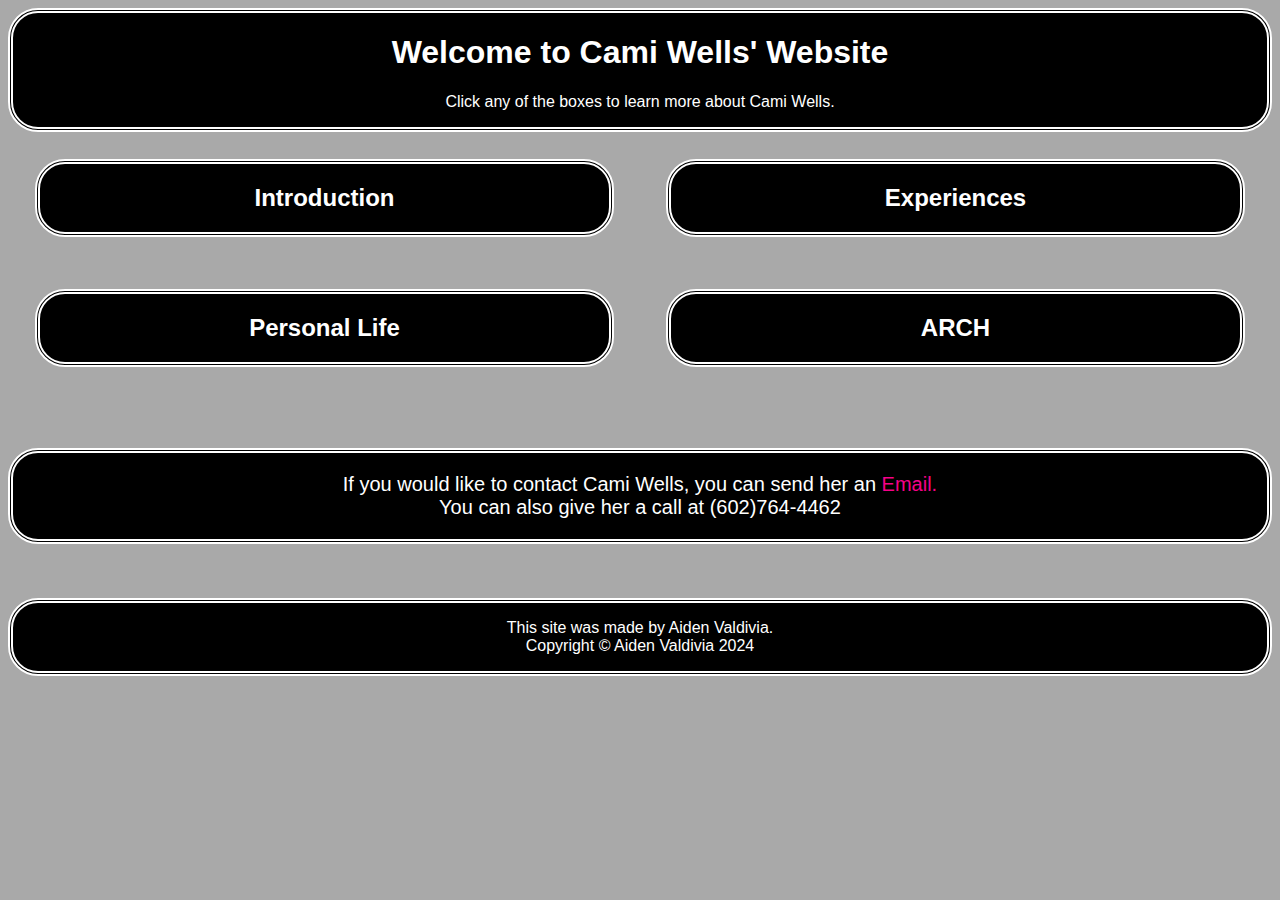
<file: site.html>
<!DOCTYPE html>
<html>
	<head>
	<title> Cami Wells' Website</title>
	<style>
		.title{
		text-align: center;
		border: solid;
		background-color:black;
		color:white;
		font-size: 400%;
		}
		
		body{
		background-color: rgb(169,169,169);
		font-family:arial, vernada;
		}
		.links{
		
		background-color:black;
		color:white;
		border-radius:30px;
    		background-color: black; 
    		text-align: center;
		text-decoration:none;
		
		}
		div{
		text-align: center;
		border: thick double;
		background-color:black;
		color:white;
		border-radius:30px;
		background-color: black; 
    		text-align: center;
		border: thick double;
		}
		td {
		padding: 25px;
		text-align: left;
		width:50%
		}
		.links:hover {
		background-color: white;
		color:black;
		border-color: black;
		}
		table{
		table-layout: fixed;
		width: 100%;
		
		}
		a{
		text-decoration:none;
		}
		#credit{
			font-family:Verdana, Geneva, Tahoma, sans-serif;
		}
		#site{
			color:greenyellow;
		}
		#contact{
			font-size: 20px;
		}
		#email{
			color:rgb(247, 0, 136);
		}
		
	</style>
	</head>

	<body>
	<div>
	<h1> Welcome to Cami Wells' Website </h1>
	<p > Click any of the boxes to learn more about Cami Wells. </p>
	</div>
	<table>
	<tr>
	<td>
	<a href="intro.html">
	
	<div class="links">
	
	<h2 id="box-1">Introduction</h2>
	
	</div>
	</a>
	</td>
	<td>
	<a href="experiences.html">
	<div class="links">
	<h2 id="box-2"> Experiences </h2>
	</div>
	</a>
	</td>
	</tr>
	<tr>
	<td>
	<a href="personal.html">
	
	<div class="links">
	
	<h2 id="box-3">Personal Life</h2>
	
	</div>
	</a>
	</td>

	
	<td>
	<a href="arch.html">
	<div class="links">
	<h2 id="box-4"> ARCH </h2>
	</div>
	</a>
	</td>
	</tr>
	</table>
	<br>
	<br>
	<br>
	<div id="contact">
		<p id="credit"> If you would like to contact Cami Wells, you can send her an<a href="mailto:cwells@phoenixunion.org" target="_blank" rel="noopener" aria-label="cwells@phoenixunion.org - Opens a new window" id="email"> Email.</a> <br>
		 You can also give her a call at (602)764-4462 </p>
		
	</div>
	<br>
	<br>
	<br>
	<div>
		<p> This site was made by Aiden Valdivia. <br>
		 Copyright &copy; Aiden Valdivia 2024</p>
	</div>
	
	</body>
	</html>
</file>
